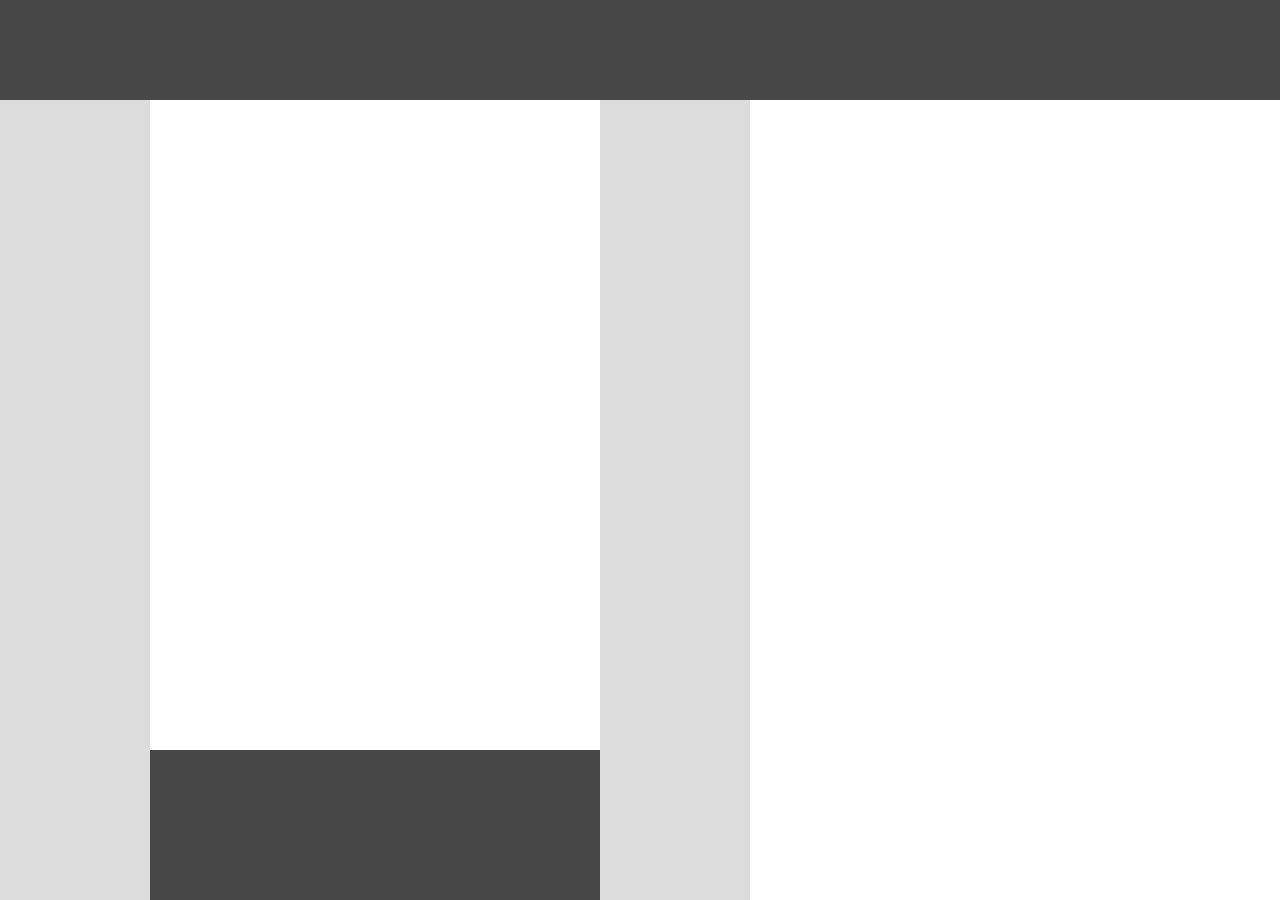
<file: drill-1/index.html>
<!DOCTYPE html>
<html lang="en">
<head>
    <meta charset="UTF-8">
    <meta http-equiv="X-UA-Compatible" content="IE=edge">
    <meta name="viewport" content="width=device-width, initial-scale=1.0">
    <title>Picture 1</title>
    <link rel="stylesheet" href="./index.css">
    <link rel="stylesheet" href="./reset.css">
</head>
<body>
    <h1 class="header-darkgrey"></h1>
    <div>
        <section id="#box1">
        <div class="background-gray" id="box1"> </div>
        </section>

        <section id="#box2">
            <div class="background-gray" id="box2"> </div>
            </section>

            <section id="#box3">
                <div class="background-darkgray" id="box3"> </div>
                </section>
    </div>
</body>
</html>
</file>
<file: drill-1/index.css>
h1 {
    background-color: rgb(72, 71, 71);
    height:100px
}

#box1 {
    background-color: gainsboro;
    height: 800px;
    width: 150px;
    position: absolute;
}

#box2 {
    background-color: gainsboro;
    height: 800px;
    width: 150px;
    position: absolute;
    left: 600px;
}
 
#box3 {
    background-color: rgb(72, 71, 71);
    height: 150px;
    width: 450px;
    position: absolute;
    bottom: 0px;
    left: 150px;
}
</file>
